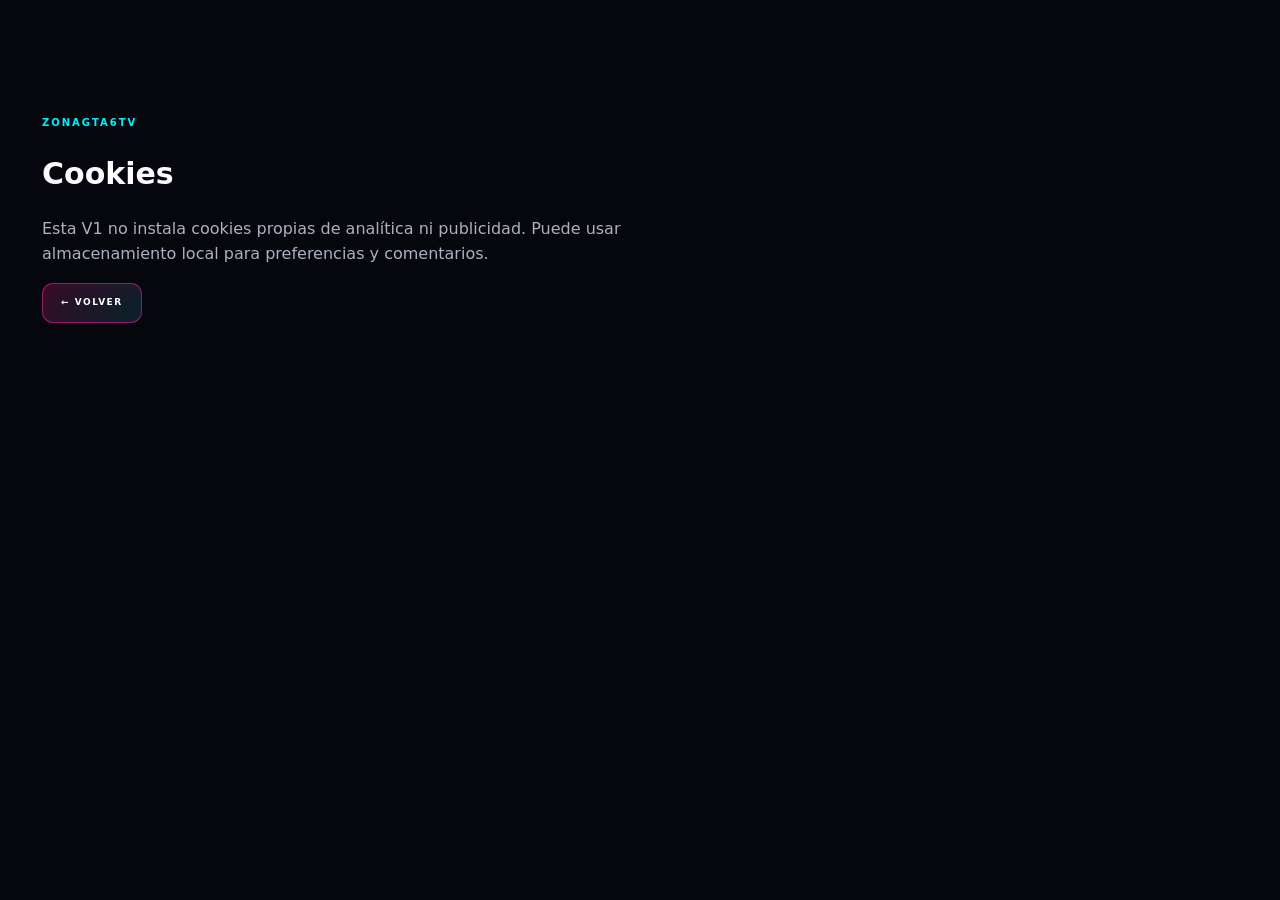
<file: cookies.html>
<!doctype html><html lang="es"><head><meta charset="utf-8"><meta name="viewport" content="width=device-width,initial-scale=1"><title>Cookies — ZonaGTA6TV</title><link rel="stylesheet" href="styles.css"></head><body><main class="section"><div class="eyebrow">ZONAGTA6TV</div><h1>Cookies</h1><p class="lead">Esta V1 no instala cookies propias de analítica ni publicidad. Puede usar almacenamiento local para preferencias y comentarios.</p><a class="neon-btn" href="index.html">← VOLVER</a></main></body></html>
</file>
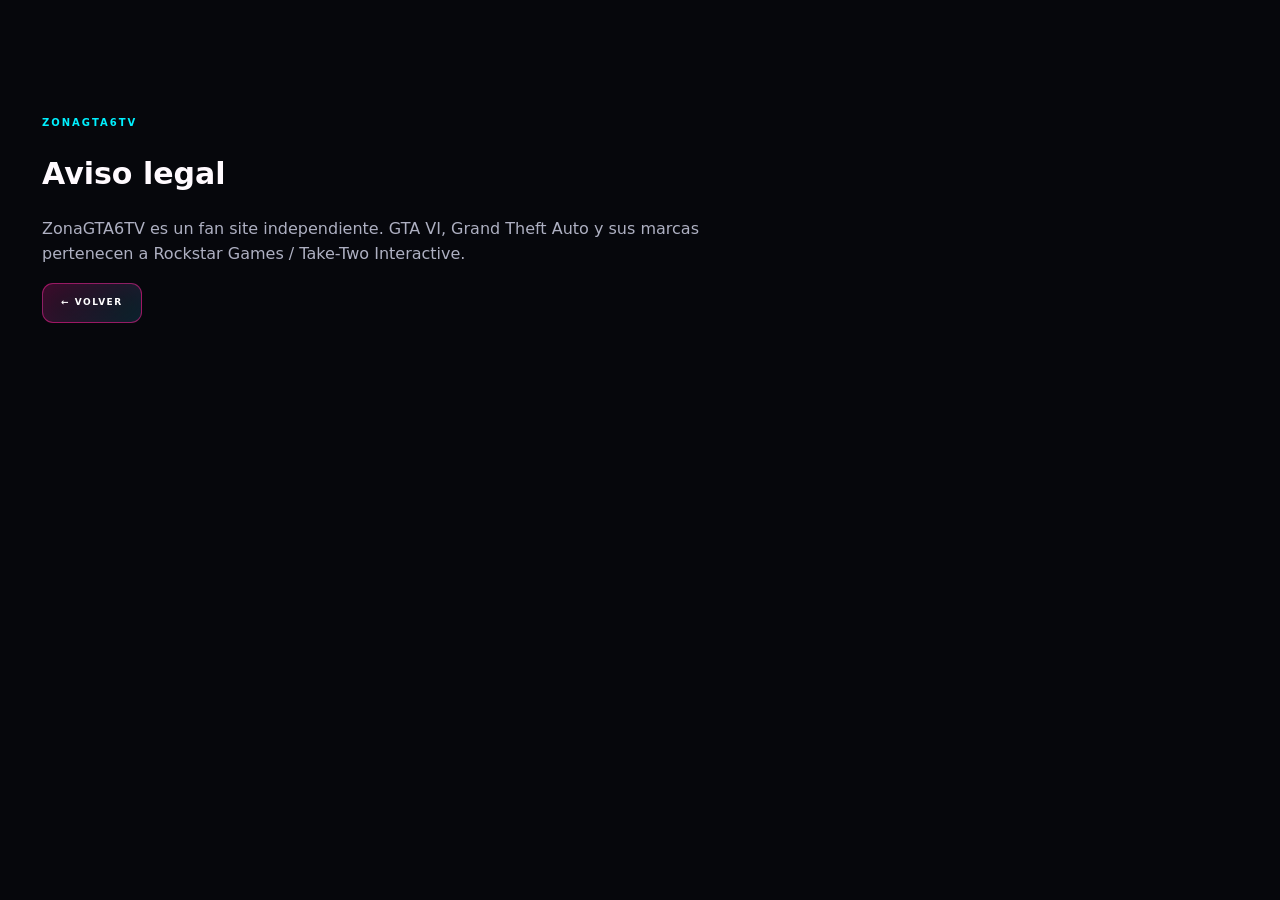
<file: disclaimer.html>
<!doctype html><html lang="es"><head><meta charset="utf-8"><meta name="viewport" content="width=device-width,initial-scale=1"><title>Aviso legal — ZonaGTA6TV</title><link rel="stylesheet" href="styles.css"></head><body><main class="section"><div class="eyebrow">ZONAGTA6TV</div><h1>Aviso legal</h1><p class="lead">ZonaGTA6TV es un fan site independiente. GTA VI, Grand Theft Auto y sus marcas pertenecen a Rockstar Games / Take-Two Interactive.</p><a class="neon-btn" href="index.html">← VOLVER</a></main></body></html>
</file>
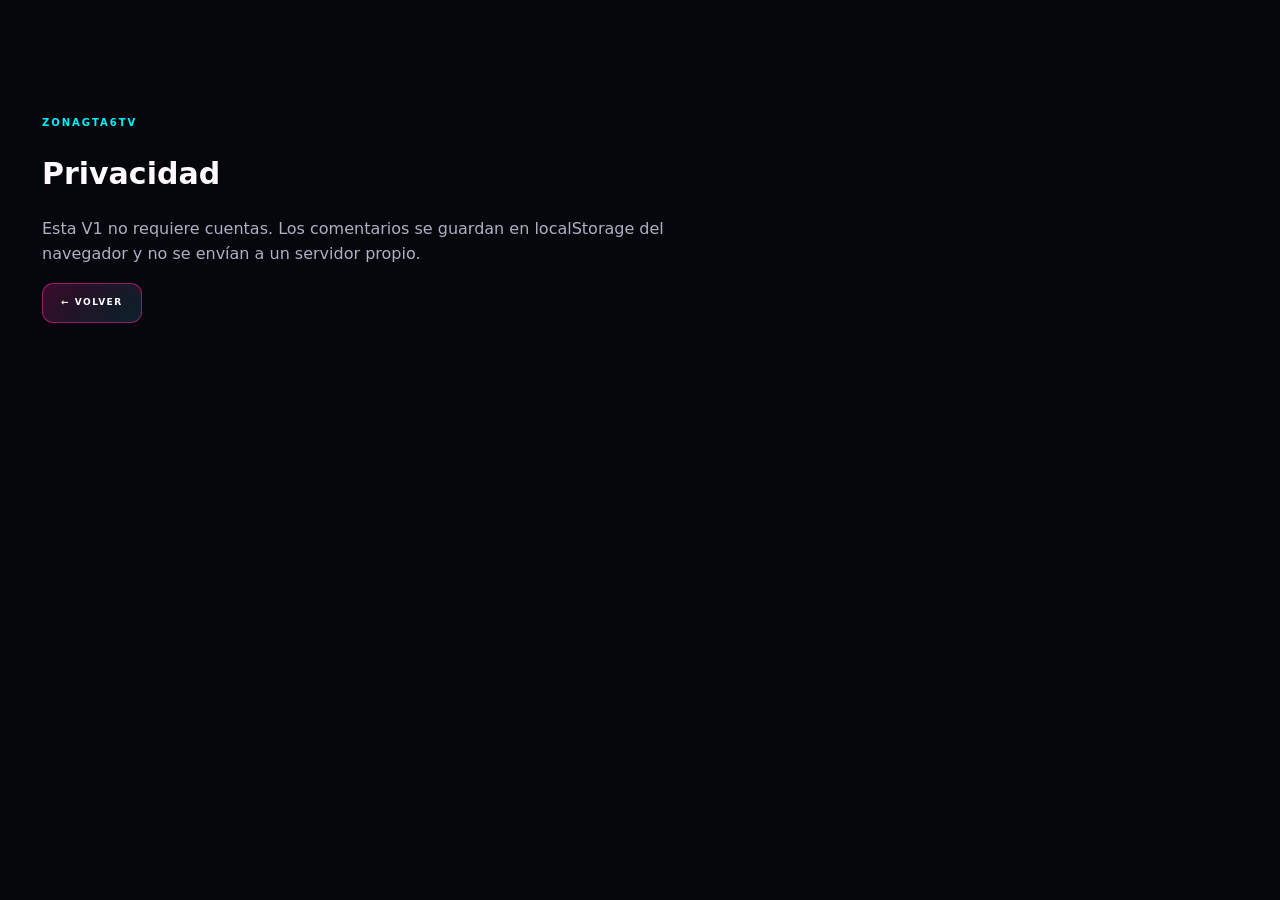
<file: privacy.html>
<!doctype html><html lang="es"><head><meta charset="utf-8"><meta name="viewport" content="width=device-width,initial-scale=1"><title>Privacidad — ZonaGTA6TV</title><link rel="stylesheet" href="styles.css"></head><body><main class="section"><div class="eyebrow">ZONAGTA6TV</div><h1>Privacidad</h1><p class="lead">Esta V1 no requiere cuentas. Los comentarios se guardan en localStorage del navegador y no se envían a un servidor propio.</p><a class="neon-btn" href="index.html">← VOLVER</a></main></body></html>
</file>
<file: styles.css>
:root{--bg:#04030a;--panel:#0b0c16;--text:#fffaff;--muted:#b8b4c9;--pink:#ff1f9a;--cyan:#00f0ff;--violet:#a56cff;--gold:#ffd21c;--orange:#ff6b18;--lime:#8dff3f;--line:rgba(255,255,255,.14);--max:1240px}
*{box-sizing:border-box}html{scroll-behavior:smooth}body{margin:0;background:radial-gradient(circle at 70% -10%,#34104c 0,transparent 34%),radial-gradient(circle at 15% 30%,#09293a 0,transparent 28%),var(--bg);color:var(--text);font:500 15px/1.55 system-ui,-apple-system,"Segoe UI",Arial,sans-serif;overflow-x:hidden}
a{color:inherit;text-decoration:none}button{font:inherit;cursor:pointer}.noise,.scanlines,.grid-floor{position:fixed;inset:0;pointer-events:none}.noise{z-index:50;background:repeating-linear-gradient(0deg,transparent 0 5px,rgba(255,255,255,.014) 6px);opacity:.55}.scanlines{z-index:4;background:repeating-linear-gradient(0deg,transparent 0 3px,rgba(32,233,255,.025) 4px);mix-blend-mode:screen}.grid-floor{z-index:-1;top:65%;height:35%;background-image:linear-gradient(rgba(32,233,255,.09) 1px,transparent 1px),linear-gradient(90deg,rgba(255,46,180,.08) 1px,transparent 1px);background-size:70px 70px;transform:perspective(500px) rotateX(62deg);transform-origin:bottom;opacity:.25}.ambient{position:fixed;z-index:-2;width:40vw;height:40vw;border-radius:50%;filter:blur(70px);opacity:.22}.ambient-a{background:#ff2eb4;left:-15vw;top:10vh}.ambient-b{background:#20e9ff;right:-15vw;top:45vh}
.floating-header{position:fixed;z-index:40;top:0;left:0;right:0;height:72px;display:flex;align-items:center;justify-content:space-between;padding:0 24px;background:linear-gradient(180deg,rgba(4,5,13,.96),rgba(4,5,13,.58),transparent);backdrop-filter:blur(14px)}.brand{font-weight:1000;letter-spacing:-1px;font-size:22px;white-space:nowrap}.brand span{color:var(--pink);text-shadow:0 0 22px #ff36b588}.brand b{color:var(--cyan);font-size:.72em;margin-left:3px}.brand em{font-style:normal;font-size:7px;letter-spacing:2px;color:#8c8fa4;margin-left:8px;border:1px solid var(--line);padding:3px 5px;border-radius:4px}.floating-header nav{display:flex;gap:20px}.floating-header nav a,.head-actions a,.head-actions button{font-size:9px;letter-spacing:1.5px;color:#e4e3ef;text-transform:uppercase}.floating-header nav a{position:relative}.floating-header nav a:after{content:"";position:absolute;left:0;bottom:-7px;width:0;height:1px;background:var(--cyan);box-shadow:0 0 10px var(--cyan);transition:.25s}.floating-header nav a:hover:after{width:100%}.head-actions{display:flex;gap:8px}.head-actions a,.head-actions button{width:35px;height:35px;border:1px solid var(--line);border-radius:10px;background:#090a14;display:grid;place-items:center;color:#fff}.head-actions button{font-size:16px}.head-actions button.active{color:var(--cyan);border-color:#20e9ff66;box-shadow:0 0 22px #20e9ff22}
.hero-ref{position:relative;margin-top:72px;width:100%;min-height:760px;overflow:hidden;background:#03040a;perspective:1200px}.hero-bg{position:absolute;inset:-12%;background:radial-gradient(circle at 25% 50%,#ff2eb433,transparent 25%),radial-gradient(circle at 75% 40%,#20e9ff33,transparent 28%),url("assets/leonida-grid.svg") center/cover;filter:blur(2px) saturate(1.25);transform:scale(1.1)}.hero-art{position:absolute;inset:0;transform-style:preserve-3d;transition:transform .15s ease-out}.hero-image{position:absolute;inset:0;width:100%;height:100%;object-fit:cover;object-position:center;filter:saturate(1.12) contrast(1.05) brightness(.72);transform:translateZ(20px) scale(1.02)}.hero-vignette{position:absolute;inset:0;background:radial-gradient(circle at 52% 48%,transparent 20%,#02020a99 82%),linear-gradient(90deg,#03040add,transparent 42%,#03040a66)}.hero-title{position:absolute;z-index:3;left:8%;top:24%;transform:translateZ(110px);max-width:560px;text-shadow:0 15px 40px #000}.hero-title>span{font-size:10px;letter-spacing:4px;color:var(--cyan);font-weight:900}.hero-title h1{font-size:clamp(56px,9vw,125px);line-height:.82;letter-spacing:-7px;margin:14px 0}.hero-title h1 i{font-style:normal;color:var(--pink);text-shadow:0 0 35px #ff2eb466}.hero-title p{color:#b6b8c8;letter-spacing:2px;text-transform:uppercase;font-size:10px}.hero-cta{display:flex;gap:10px;margin-top:25px}.neon-btn,.ghost-btn{display:inline-flex;align-items:center;justify-content:center;border:1px solid #ff36b577;background:linear-gradient(135deg,#ff36b522,#20e9ff0e);color:#fff;padding:12px 18px;border-radius:11px;font-size:9px;font-weight:900;letter-spacing:1.5px;transition:.25s}.neon-btn:hover{transform:translateY(-3px);box-shadow:0 15px 45px #ff36b52b}.ghost-btn{border-color:var(--line);background:#080914aa;color:#aeb2c6}.hud{position:absolute;z-index:5;transform:translateZ(100px);padding:8px 11px;border:1px solid #ffffff19;background:#07081088;backdrop-filter:blur(8px);border-radius:8px;font-size:8px;letter-spacing:1.5px;display:flex;gap:8px}.hud span{color:#707487}.hud b{color:var(--cyan)}.hud-a{left:4%;top:10%}.hud-b{right:4%;top:12%}.hud-c{right:5%;bottom:22%}.hud-d{left:5%;bottom:20%}.hotspots{position:absolute;inset:0;z-index:8}.hotspot{position:absolute;display:block;border:0;background:transparent;border-radius:14px}.hotspot:hover{outline:1px solid #ff36b566;background:#ff36b50b;box-shadow:0 0 40px #ff36b522}.hs-news{left:20%;top:3%;width:9%;height:8%}.hs-blog{left:30%;top:3%;width:8%;height:8%}.hs-guides{left:39%;top:3%;width:9%;height:8%}.hs-leaks{left:49%;top:3%;width:11%;height:8%}.hs-gallery{left:61%;top:3%;width:10%;height:8%}.hs-community{left:72%;top:3%;width:11%;height:8%}.hero-caption{position:absolute;z-index:10;left:2%;bottom:20px;display:flex;gap:10px;align-items:center;background:#05060dcc;border:1px solid #ffffff15;border-radius:10px;padding:8px 11px;font-size:8px;letter-spacing:1.4px}.hero-caption span{color:var(--cyan)}.hero-caption strong{color:#fff}
.status-strip{max-width:var(--max);margin:-26px auto 0;position:relative;z-index:12;display:grid;grid-template-columns:repeat(4,1fr);background:#080a12c9;border:1px solid var(--line);border-radius:18px;padding:14px 18px;box-shadow:0 25px 80px #000b;backdrop-filter:blur(18px);transform:translateZ(50px)}.status-strip div{padding:6px 14px;border-right:1px solid var(--line)}.status-strip div:last-child{border:0}.status-strip span{display:block;color:#6f7389;font-size:8px;letter-spacing:1.5px}.status-strip strong,.status-strip a{font-size:11px}.status-strip a{color:var(--cyan)}.pulse,.live-chip i{display:inline-block;width:7px;height:7px;border-radius:50%;background:#71ffba;box-shadow:0 0 15px #71ffba;animation:pulse 1.5s infinite}@keyframes pulse{50%{opacity:.3;transform:scale(.7)}}
.section{max-width:var(--max);margin:auto;padding:115px 22px}.reveal{opacity:0;transform:translateY(25px);transition:opacity .7s ease,transform .7s ease}.reveal.in{opacity:1;transform:none}.eyebrow{font-size:10px;letter-spacing:2px;color:var(--cyan);font-weight:900}.title-row{display:flex;justify-content:space-between;align-items:end;gap:15px}.section h2{font-size:clamp(42px,6vw,78px);line-height:.9;letter-spacing:-4px;margin:10px 0 34px}.section h2 i{color:var(--pink);font-style:normal}.lead{color:#aeb0c2;max-width:660px;font-size:16px}.live-chip,.warning{border:1px solid #71ffba44;background:#71ffba0a;color:#71ffba;border-radius:999px;padding:7px 11px;font-size:8px;letter-spacing:1.3px;display:flex;gap:7px;align-items:center}.warning{color:var(--gold);border-color:#ffd25155;background:#ffd25108}
.cards{display:grid;gap:16px}.news-cards{grid-template-columns:repeat(3,1fr)}
.news-card{border-color:#ffffff18}.news-card:nth-child(3n+1){box-shadow:0 25px 65px #ff1f9a18}.news-card:nth-child(3n+2){box-shadow:0 25px 65px #00f0ff18}.news-card:nth-child(3n){box-shadow:0 25px 65px #a56cff18}.card,.panel,.app-card,.guide,.story,.leak{background:linear-gradient(145deg,#111321d9,#080a12d9);border:1px solid var(--line);border-radius:18px;overflow:hidden;box-shadow:0 25px 65px #0007;backdrop-filter:blur(12px);transform-style:preserve-3d;transition:.35s}.card:hover,.guide:hover,.story:hover,.leak:hover,.app-card:hover{transform:translateY(-8px) rotateX(2deg);border-color:#20e9ff55;box-shadow:0 35px 90px #000a,0 0 35px #20e9ff0b}.art{height:205px;position:relative;overflow:hidden;background:#090a13}.art img{width:100%;height:100%;display:block;object-fit:cover;filter:saturate(1.25) contrast(1.05);transition:transform .6s ease,filter .6s ease}.card:hover .art img{transform:scale(1.07);filter:saturate(1.55) contrast(1.08)}.art-glow{position:absolute;inset:0;background:linear-gradient(180deg,transparent 30%,#03040ad9 100%),linear-gradient(90deg,#ff1f9a18,#00f0ff18);mix-blend-mode:screen}.art b{position:absolute;left:16px;bottom:10px;z-index:2;font-size:40px;letter-spacing:-4px;text-shadow:0 0 30px #ff1f9a88}.card-body{padding:19px}.meta{font-size:8px;letter-spacing:1.2px;color:#7d8194;text-transform:uppercase}.card h3{margin:10px 0 8px;font-size:19px;line-height:1.1}.card p{color:#9fa2b4;font-size:12px}.read{border:0;background:none;color:var(--cyan);font-weight:900;font-size:9px;letter-spacing:1.3px;padding:0}
.split{display:grid;grid-template-columns:.9fr 1.1fr;gap:50px}.story-stack{display:grid;gap:12px}.story{padding:22px}.story span{font-size:9px;color:#6f7286}.story h3{margin:6px 0}.story p{margin:0;color:#989bac;font-size:12px}.guide-grid{display:grid;grid-template-columns:repeat(4,1fr);gap:14px}.guide{padding:24px;min-height:180px}.guide .n{color:var(--pink);font-weight:1000;font-size:28px}.guide h3{margin:12px 0 7px}.guide p{color:#979aaa;font-size:12px}.notice{border:1px solid #ffb14a33;background:#1b140e99;color:#cdb28b;border-radius:14px;padding:15px 18px;font-size:12px;margin-bottom:16px}.leak-cards{grid-template-columns:repeat(3,1fr)}.leak{padding:21px;background:#100f15cc}.confidence{font-size:8px;letter-spacing:1.4px}.high{color:#71ffba}.mid{color:var(--gold)}.low{color:#ff6f87}
.gallery-grid{display:grid;grid-template-columns:repeat(4,1fr);gap:12px}.gallery-card{padding:0;border:1px solid var(--line);border-radius:16px;background:#0b0c14;overflow:hidden;cursor:pointer;box-shadow:0 20px 55px #0007}.gallery-card img{display:block;width:100%;aspect-ratio:16/10;object-fit:cover;transition:.5s;filter:saturate(1.1)}.gallery-card:hover img{transform:scale(1.08);filter:saturate(1.35) contrast(1.05)}
.community-head{display:flex;justify-content:space-between;align-items:end;gap:25px}.social-buttons{display:flex;gap:9px;flex-wrap:wrap}.community-grid{display:grid;grid-template-columns:360px 1fr;gap:15px;margin-top:32px}.panel{padding:20px}.panel input,.panel textarea,.modal-card input{width:100%;background:#05060bcc;border:1px solid var(--line);color:#fff;border-radius:10px;padding:12px;outline:none;margin-bottom:10px}.panel textarea{min-height:150px;resize:vertical}.panel small{display:block;color:#6e7284;margin-top:10px}.comment-top{display:flex;justify-content:space-between;border-bottom:1px solid var(--line);padding-bottom:10px;margin-bottom:8px}.comment-top button{background:none;border:0;color:#777b8b;font-size:10px}.comment{padding:14px 0;border-bottom:1px solid var(--line)}.comment b{font-size:12px}.comment time{float:right;color:#686b7a;font-size:9px}.comment p{margin:5px 0 0;color:#a5a7b5;font-size:12px}.live-comments{margin-top:15px}.setup-card{padding:18px;border:1px dashed #20e9ff44;border-radius:12px;background:#20e9ff08;color:#9ea6bb;font-size:12px}.setup-card strong{color:#fff}.setup-card code{color:var(--cyan)}
.mini-apps{display:grid;grid-template-columns:repeat(3,1fr);gap:15px}.app-card{padding:24px}.app-card h3{font-size:20px}.app-card small{color:#7d8090}.app-card #bigCountdown{font-size:30px;font-weight:1000;color:var(--pink);letter-spacing:-1px;margin:7px 0}
footer{max-width:var(--max);margin:auto;padding:45px 22px 70px;border-top:1px solid var(--line);display:grid;grid-template-columns:1fr 2fr 1fr;gap:25px;color:#74788a;font-size:10px}.foot-links{display:flex;gap:12px;flex-wrap:wrap}.foot-links a:hover{color:#fff}
.modal{position:fixed;inset:0;z-index:100;background:#000c;backdrop-filter:blur(18px);display:none;place-items:center;padding:18px}.modal.open{display:grid}.modal-card{width:min(720px,100%);max-height:84vh;overflow:auto;background:#0c0d17eF;border:1px solid var(--line);border-radius:19px;padding:28px;position:relative;box-shadow:0 40px 100px #000a}.modal-card h3{font-size:28px}.close{position:absolute;right:13px;top:8px;border:0;background:none;color:#999daf;font-size:29px}.search-item{padding:13px 0;border-bottom:1px solid var(--line)}.image-modal{width:min(1100px,100%);padding:10px}.image-modal img{display:block;width:100%;max-height:78vh;object-fit:contain;border-radius:10px}.toast{position:fixed;z-index:110;right:18px;bottom:18px;background:#10111d;border:1px solid #20e9ff44;color:#dffcff;border-radius:11px;padding:12px 15px;font-size:11px;transform:translateY(20px);opacity:0;transition:.25s}.toast.show{opacity:1;transform:none}
@media(max-width:1050px){.floating-header nav{gap:11px}.news-cards,.leak-cards{grid-template-columns:1fr 1fr}.guide-grid,.gallery-grid{grid-template-columns:1fr 1fr}.status-strip{margin:0 10px}.split{grid-template-columns:1fr}.community-grid{grid-template-columns:1fr}.mini-apps{grid-template-columns:1fr 1fr}}
@media(max-width:720px){.floating-header{height:58px;padding:0 12px}.floating-header nav{display:none}.brand{font-size:18px}.brand em{display:none}.hero-ref{margin-top:58px;min-height:620px}.hero-title{left:7%;top:23%}.hero-title h1{letter-spacing:-4px}.hero-cta{flex-wrap:wrap}.status-strip{grid-template-columns:1fr 1fr}.status-strip div{border:0;border-bottom:1px solid var(--line)}.section{padding:78px 14px}.section h2{letter-spacing:-2px}.news-cards,.leak-cards,.guide-grid,.gallery-grid,.mini-apps{grid-template-columns:1fr}.community-head,footer{display:flex;flex-direction:column;align-items:flex-start}.hud{display:none}}
@media(prefers-reduced-motion:reduce){*{scroll-behavior:auto!important;animation:none!important;transition:none!important}.hero-art{transform:none!important}.reveal{opacity:1!important;transform:none!important}}

/* ===== V3 FUTURE EXPERIENCE ===== */
body{cursor:default}
#cursorGlow{position:fixed;z-index:6;width:280px;height:280px;border-radius:50%;pointer-events:none;transform:translate(-50%,-50%);background:radial-gradient(circle,rgba(32,233,255,.10),transparent 62%);mix-blend-mode:screen;filter:blur(8px)}
.boot-screen{position:fixed;inset:0;z-index:300;background:#03040a;display:grid;place-items:center;align-content:center;gap:12px;transition:opacity .7s,visibility .7s}.boot-screen.done{opacity:0;visibility:hidden;pointer-events:none}.boot-logo{font-size:clamp(34px,7vw,90px);font-weight:1000;letter-spacing:-5px}.boot-logo span{color:var(--pink)}.boot-logo b{color:var(--cyan)}.boot-line{width:min(360px,65vw);height:2px;background:#ffffff13;overflow:hidden}.boot-line i{display:block;width:0;height:100%;background:linear-gradient(90deg,var(--pink),var(--cyan));animation:boot 1.5s forwards}@keyframes boot{to{width:100%}}.boot-screen small{font-size:8px;letter-spacing:3px;color:#72778b}
.ticker{position:fixed;z-index:35;left:0;right:0;top:72px;height:26px;display:flex;align-items:center;gap:14px;padding:0 24px;background:#04050bd9;border-bottom:1px solid #ffffff0c;color:#777b8c;font-size:8px;letter-spacing:1.5px;backdrop-filter:blur(10px)}.ticker span{color:var(--pink);font-weight:900}.ticker b{margin-left:auto;color:#71ffba;animation:pulse 1.2s infinite}
.command-dock{position:fixed;z-index:34;right:20px;bottom:20px;padding:7px;border-radius:13px;display:flex;gap:5px;align-items:center}.command-dock button{border:1px solid transparent;background:#060710cc;color:#85899c;border-radius:8px;padding:7px 9px;font-size:8px;letter-spacing:1px}.command-dock button:hover{color:#fff;border-color:#20e9ff44}.dock-status{font-size:7px;letter-spacing:1px;color:#6f7385;padding:0 8px}.dock-status i{display:inline-block;width:5px;height:5px;border-radius:50%;background:#71ffba;box-shadow:0 0 10px #71ffba;margin-right:5px}
.hero-stats{position:absolute;right:4%;bottom:9%;z-index:10;display:flex;gap:7px;transform:translateZ(90px)}.hero-stats div{min-width:72px;padding:9px 11px;border:1px solid #ffffff18;border-radius:9px;background:#05060bcc;backdrop-filter:blur(9px)}.hero-stats span{display:block;font-size:7px;color:#6f7387;letter-spacing:1px}.hero-stats b{font-size:11px;color:var(--cyan)}.scroll-prompt{position:absolute;z-index:10;bottom:20px;right:3%;background:none;border:0;color:#8b8fa0;font-size:8px;letter-spacing:1.8px}.scroll-prompt span{display:inline-block;color:var(--pink);font-size:17px;margin-left:8px;animation:bounce 1.2s infinite}@keyframes bounce{50%{transform:translateY(5px)}}
.hero-orbit{position:absolute;z-index:4;left:50%;top:50%;border:1px solid #20e9ff22;border-radius:50%;pointer-events:none;transform:translate(-50%,-50%) rotateX(65deg)}.orbit-1{width:520px;height:520px;animation:orbit 18s linear infinite}.orbit-2{width:760px;height:760px;border-color:#ff2eb41b;animation:orbit 28s linear reverse infinite}@keyframes orbit{to{transform:translate(-50%,-50%) rotateX(65deg) rotateZ(360deg)}}
.showcase{padding-top:80px}.showcase-grid{display:grid;grid-template-columns:1fr 1fr;gap:70px;align-items:center}.showcase-copy h2{font-size:clamp(55px,7vw,96px);line-height:.82;letter-spacing:-5px;margin:10px 0 25px}.metric-row{display:flex;gap:10px;margin-top:35px}.metric-row div{padding:13px 18px;border-left:1px solid #20e9ff55}.metric-row b{display:block;font-size:20px;color:#fff}.metric-row span{font-size:7px;color:#6d7184;letter-spacing:1.5px}.radar{height:430px;position:relative;display:grid;place-items:center;overflow:hidden;background:radial-gradient(circle,#09222b44,transparent 55%),#080a12}.radar:before{content:"";position:absolute;inset:12%;border-radius:50%;background-image:linear-gradient(#20e9ff12 1px,transparent 1px),linear-gradient(90deg,#20e9ff12 1px,transparent 1px);background-size:40px 40px}.radar-ring{position:absolute;border:1px solid #20e9ff2d;border-radius:50%;aspect-ratio:1}.r1{width:70%;}.r2{width:43%;border-color:#ff2eb42d}.radar-sweep{position:absolute;width:46%;height:46%;border-radius:100% 0 0 0;transform-origin:100% 100%;right:50%;bottom:50%;background:conic-gradient(from 0deg,transparent 0 75%,#20e9ff30 100%);animation:sweep 3s linear infinite}@keyframes sweep{to{transform:rotate(360deg)}}.radar-core{z-index:2;font-size:42px;color:#fff;text-shadow:0 0 35px var(--cyan)}.radar-label{position:absolute;font-size:7px;letter-spacing:2px;color:#20e9ff99}.rl1{top:23%;left:55%}.rl2{bottom:28%;left:21%;color:#ff2eb499}.rl3{top:52%;right:12%}
.shortcut-hint{position:fixed;left:18px;bottom:19px;z-index:34;color:#666a7c;font-size:8px;letter-spacing:.8px}.shortcut-hint kbd{border:1px solid #ffffff16;border-radius:4px;padding:3px 5px;color:#b9bdca;background:#090a12;margin:0 3px}
body.light{--bg:#09070e;background:radial-gradient(circle at 75% 0,#50103e,transparent 35%),#09070e}.light .ambient{opacity:.32}
@media(max-width:720px){.ticker{top:58px;padding:0 12px}.ticker div{overflow:hidden;text-overflow:ellipsis;white-space:nowrap}.command-dock{right:10px;bottom:10px;left:10px;justify-content:center}.command-dock .dock-status{display:none}.shortcut-hint{display:none}.hero-stats{right:5%;bottom:13%;display:none}.scroll-prompt{right:5%;bottom:20px}.showcase-grid{grid-template-columns:1fr;gap:25px}.radar{height:300px}.hero-orbit{display:none}}

#cityParticles{position:fixed;inset:0;z-index:3;pointer-events:none;overflow:hidden}#cityParticles i{position:absolute;width:2px;height:2px;border-radius:50%;background:#20e9ff66;box-shadow:0 0 8px #20e9ff55;animation:floatParticle 7s linear infinite}@keyframes floatParticle{0%{transform:translate3d(0,40px,0);opacity:0}15%{opacity:.8}85%{opacity:.45}100%{transform:translate3d(35px,-140px,0);opacity:0}}

/* V4 creator hub */
.creator-cover{position:relative;min-height:360px;border:1px solid #ffffff16;border-radius:24px;overflow:hidden;background:radial-gradient(circle at 75% 50%,#ff2eb422,transparent 23%),radial-gradient(circle at 20% 80%,#20e9ff19,transparent 25%),linear-gradient(135deg,#0b0c16,#070810);box-shadow:0 35px 100px #0009}.creator-cover:before{content:"";position:absolute;inset:0;background:linear-gradient(115deg,transparent 0 43%,#ff2eb40d 44% 45%,transparent 46% 100%),linear-gradient(90deg,#03040acc,transparent 60%)}.creator-scan{position:absolute;inset:0;background:repeating-linear-gradient(0deg,transparent 0 7px,#20e9ff08 8px)}.creator-copy{position:relative;z-index:2;padding:55px;max-width:700px}.creator-copy h2{font-size:clamp(55px,8vw,105px);margin:10px 0 12px;letter-spacing:-6px}.creator-copy h2 span{color:var(--pink);text-shadow:0 0 35px #ff2eb455}.creator-copy p{color:#a9acbd;max-width:590px}.creator-actions{display:flex;gap:10px;margin-top:25px}.creator-orb{position:absolute;right:9%;top:50%;transform:translateY(-50%);width:245px;height:245px;border-radius:50%;display:grid;place-items:center;background:radial-gradient(circle,#20e9ff22 0 9%,transparent 10%),radial-gradient(circle,#ff2eb411 0 36%,transparent 37%),transparent;border:1px solid #20e9ff2c;box-shadow:inset 0 0 80px #20e9ff0b,0 0 100px #20e9ff0b;animation:orbFloat 5s ease-in-out infinite}.creator-orb:before,.creator-orb:after{content:"";position:absolute;border-radius:50%;border:1px solid #ffffff15}.creator-orb:before{inset:14%;transform:rotateX(68deg) rotateZ(25deg)}.creator-orb:after{inset:4%;transform:rotateX(68deg) rotateZ(-25deg);border-color:#ff2eb422}.creator-orb b{font-size:60px;color:#fff;text-shadow:0 0 35px var(--cyan)}.creator-orb span{position:absolute;bottom:45px;font-size:7px;letter-spacing:3px;color:#71ffba}@keyframes orbFloat{50%{transform:translateY(-50%) scale(1.03)}}.creator-grid{display:grid;grid-template-columns:repeat(3,1fr);gap:12px;margin-top:13px}.creator-card{padding:23px;border:1px solid var(--line);border-radius:15px;background:#090a12cc;transition:.3s}.creator-card:hover{transform:translateY(-5px);border-color:#ff2eb455;box-shadow:0 20px 60px #0008}.creator-card span{display:block;color:#6d7183;font-size:7px;letter-spacing:1.8px}.creator-card b{display:block;margin:8px 0;color:#fff;font-size:15px}.creator-card small{color:#20e9ff;font-size:9px}.creator-card.official{border-color:#20e9ff22}@media(max-width:720px){.creator-copy{padding:30px 22px}.creator-orb{opacity:.18;right:-65px}.creator-grid{grid-template-columns:1fr}.creator-actions{flex-wrap:wrap}}
/* V5 — blog visual en español */
.topic-filter{display:flex;flex-wrap:wrap;gap:7px;margin:18px 0 22px}.topic-filter button{border:1px solid #ffffff14;background:#090a12cc;color:#777b8d;border-radius:999px;padding:8px 13px;font-size:8px;letter-spacing:1px;cursor:pointer}.topic-filter button:hover,.topic-filter button.active{color:#fff;border-color:#20e9ff55;box-shadow:0 0 20px #20e9ff0c}.gallery-card{position:relative;overflow:hidden;min-height:180px;border:1px solid #ffffff12;background:#070811;border-radius:14px;cursor:pointer;padding:0}.gallery-card img{width:100%;height:100%;min-height:180px;object-fit:cover;display:block;transition:transform .7s,filter .7s}.gallery-card:after{content:"";position:absolute;inset:0;background:linear-gradient(180deg,transparent 45%,#03040bd9)}.gallery-card span{position:absolute;z-index:2;left:12px;bottom:11px;color:#fff;font-size:9px;letter-spacing:.6px}.gallery-card:hover img{transform:scale(1.07);filter:saturate(1.15) contrast(1.04)}.media-credit{margin-top:14px;color:#696d7f;font-size:9px}.news-cards .card{transition:transform .3s,opacity .3s}.news-cards .card:hover{transform:translateY(-6px)}.story-stack{display:grid;gap:10px}.story{position:relative}.story:before{content:"";position:absolute;left:0;top:0;bottom:0;width:2px;background:linear-gradient(var(--pink),var(--cyan));opacity:.55}.story p{max-width:720px}.official-media{margin-top:16px}

/* ===== V6 community + visual dashboards ===== */
.signal-grid{display:grid;grid-template-columns:1fr 1fr;gap:14px;margin-top:30px}.signal-panel{min-height:260px;padding:22px;border-radius:18px;overflow:hidden}.signal-wide{grid-column:1/-1;min-height:220px}.signal-panel-head{display:flex;justify-content:space-between;align-items:center;margin-bottom:25px}.signal-panel-head b{font-size:10px;letter-spacing:1.5px}.signal-panel-head span{font-size:7px;letter-spacing:1.5px;color:var(--cyan)}.bar-chart{height:175px;display:flex;align-items:end;gap:7px;padding:12px 5px;border-bottom:1px solid #ffffff12;background:repeating-linear-gradient(to top,transparent 0 34px,#ffffff08 35px)}.bar-chart span{position:relative;flex:1;height:var(--h);background:linear-gradient(to top,var(--pink),var(--cyan));border-radius:5px 5px 2px 2px;opacity:.78;animation:chartIn .7s var(--d) both}.bar-chart span b{position:absolute;top:-17px;left:50%;transform:translateX(-50%);font-size:6px;color:#777b8d;font-weight:700}.bar-chart span:nth-child(odd){opacity:.55}@keyframes chartIn{from{height:0;opacity:0}to{height:var(--h);opacity:.78}}.donut-wrap{height:180px;display:flex;align-items:center;justify-content:center;gap:30px}.donut{width:145px;height:145px;border-radius:50%;display:grid;place-items:center;background:conic-gradient(var(--cyan) 0 42%,var(--pink) 42% 66%,#9b7cff 66% 85%,#ffd251 85% 100%);position:relative;box-shadow:0 0 40px #20e9ff12}.donut:after{content:"";position:absolute;width:92px;height:92px;border-radius:50%;background:#080a12;border:1px solid #ffffff12}.donut strong,.donut span{position:relative;z-index:2}.donut strong{font-size:30px}.donut span{font-size:7px;color:#74788b;margin-top:-45px;letter-spacing:1px}.legend-list{display:grid;gap:10px;min-width:145px}.legend-list span{font-size:8px;color:#969aaa;display:grid;grid-template-columns:8px 1fr auto;gap:7px;align-items:center}.legend-list i{width:6px;height:6px;border-radius:50%;background:var(--cyan)}.legend-list span:nth-child(2) i{background:var(--pink)}.legend-list span:nth-child(3) i{background:#9b7cff}.legend-list span:nth-child(4) i{background:#ffd251}.legend-list b{color:#fff}.pulse-bars{height:130px;display:flex;align-items:end;gap:6px;padding:0 3px}.pulse-bars i{flex:1;height:var(--h);background:linear-gradient(to top,#20e9ff22,var(--cyan));border-radius:4px 4px 0 0;animation:pulseChart 1.2s var(--d) both}.signal-foot{display:flex;justify-content:space-between;margin-top:12px;color:#62677a;font-size:7px;letter-spacing:1.2px}@keyframes pulseChart{from{height:0}to{height:var(--h)}}.mini-sparkline{display:flex;align-items:end;height:60px;gap:5px;margin:28px 0 0;max-width:360px}.mini-sparkline span{flex:1;height:var(--spark,50%);border-radius:3px 3px 0 0;background:linear-gradient(to top,var(--pink),var(--cyan));opacity:.7}.mini-sparkline span:nth-child(1){--spark:30%}.mini-sparkline span:nth-child(2){--spark:45%}.mini-sparkline span:nth-child(3){--spark:38%}.mini-sparkline span:nth-child(4){--spark:62%}.mini-sparkline span:nth-child(5){--spark:55%}.mini-sparkline span:nth-child(6){--spark:80%}.mini-sparkline span:nth-child(7){--spark:68%}.mini-sparkline span:nth-child(8){--spark:92%}.section-meter{display:grid;grid-template-columns:repeat(3,1fr);gap:10px;margin-top:18px}.section-meter div{padding:15px;border:1px solid #ffffff10;border-radius:12px;background:#08091099}.section-meter span{display:block;font-size:7px;color:#686d80;letter-spacing:1px}.section-meter b{display:block;margin-top:6px;font-size:15px;color:var(--cyan)}.rumor-meter{display:grid;grid-template-columns:auto 1fr;gap:15px;align-items:center;margin-top:18px;padding:16px 18px}.rumor-meter div:first-child span{display:block;font-size:7px;color:#707487;letter-spacing:1px}.rumor-meter div:first-child b{color:var(--gold);font-size:13px}.meter-track{height:6px;border-radius:10px;background:#ffffff0d;overflow:hidden}.meter-track i{display:block;width:78%;height:100%;background:linear-gradient(90deg,var(--gold),var(--pink));border-radius:inherit}.rumor-meter small{grid-column:1/-1;color:#6d7183;font-size:8px}.community-invite{display:flex;flex-direction:column;justify-content:center;min-height:300px}.community-invite h3{font-size:clamp(30px,4vw,50px);letter-spacing:-2px;margin:12px 0}.community-invite p{max-width:520px;color:#9ea2b3;line-height:1.7}.community-pills{display:flex;gap:8px;flex-wrap:wrap;margin-top:20px}.community-pills span{padding:8px 11px;border:1px solid #20e9ff22;border-radius:999px;font-size:7px;color:#7f8496;letter-spacing:1px}.public-community{grid-template-columns:.75fr 1.25fr}.public-community .live-comments{margin-top:0}.public-community #utterances{min-height:230px}
@media(max-width:720px){.signal-grid{grid-template-columns:1fr}.signal-wide{grid-column:auto}.donut-wrap{gap:15px}.section-meter{grid-template-columns:1fr}.rumor-meter{grid-template-columns:1fr}.public-community{grid-template-columns:1fr}.public-community .live-comments{margin-top:0}}

.map-layout{display:grid;grid-template-columns:1.45fr .55fr;gap:18px;align-items:stretch}.leonida-map{position:relative;min-height:510px;overflow:hidden;border-radius:22px;background:radial-gradient(circle at 72% 25%,#20e9ff18,transparent 22%),radial-gradient(circle at 28% 68%,#ff2eb418,transparent 24%),#070b12}.map-water{position:absolute;inset:-10%;background:repeating-linear-gradient(8deg,transparent 0 25px,#20e9ff0d 26px 27px),radial-gradient(ellipse at 75% 65%,#062b39 0 26%,transparent 27%),linear-gradient(125deg,#07121c,#05070d 62%,#061a24);clip-path:polygon(0 0,100% 0,100% 100%,0 100%)}.region{position:absolute;z-index:3;border:1px solid #ffffff25;background:linear-gradient(145deg,#151a25e6,#090d15e6);color:#fff;border-radius:16px;padding:13px 14px;text-align:left;box-shadow:0 15px 45px #0009;transition:.25s;min-width:130px}.region b{display:block;font-size:11px;letter-spacing:1px}.region small{display:block;color:#7f879b;font-size:7px;letter-spacing:1.4px;margin-top:4px}.region:hover,.region.active{transform:translateY(-5px) scale(1.03);border-color:#20e9ff88;box-shadow:0 20px 55px #20e9ff18}.r-vice{right:10%;top:34%;border-color:#ff2eb455}.r-keys{right:4%;bottom:12%}.r-grass{left:34%;top:45%}.r-amb{left:49%;top:20%}.r-port{left:8%;top:24%}.r-kalaga{left:25%;top:5%}.map-route{position:absolute;height:2px;background:linear-gradient(90deg,#20e9ff00,#20e9ff99,#ff2eb477,#20e9ff00);transform-origin:left;opacity:.65;z-index:2}.route-a{width:52%;left:30%;top:43%;transform:rotate(-8deg)}.route-b{width:45%;left:18%;top:54%;transform:rotate(12deg)}.route-c{width:35%;left:48%;top:36%;transform:rotate(38deg)}.map-compass{position:absolute;right:18px;top:16px;color:#20e9ff;font-size:9px;letter-spacing:2px}.map-status{position:absolute;left:18px;bottom:16px;color:#686f82;font-size:7px;letter-spacing:1.2px}.map-intel{padding:25px;display:flex;flex-direction:column;justify-content:center}.map-intel h3{font-size:29px;line-height:1;margin:12px 0}.map-intel p{color:#989dae;font-size:12px}.map-stat{display:flex;justify-content:space-between;margin-top:18px;font-size:9px;letter-spacing:1px;color:#777d91}.map-stat b{color:#fff}.map-bar{height:5px;border-radius:99px;background:#ffffff0d;overflow:hidden;margin-top:8px}.map-bar i{display:block;width:100%;height:100%;background:linear-gradient(90deg,#ff2eb4,#20e9ff);box-shadow:0 0 15px #20e9ff66}.source-note{margin-top:20px;padding-top:14px;border-top:1px solid var(--line);color:#73798c;font-size:9px;line-height:1.5}.map-opinion{margin-top:18px;padding:22px;border:1px solid var(--line);border-radius:18px;display:grid;grid-template-columns:1fr 1.25fr auto;gap:18px;align-items:center}.map-opinion h3{margin:5px 0;font-size:22px}.map-opinion p{margin:0;color:#888da1;font-size:11px}.vote-grid{display:grid;grid-template-columns:repeat(3,1fr);gap:8px}.vote-btn{border:1px solid #ffffff15;background:#090b13;color:#dfe2ee;border-radius:10px;padding:13px 10px;font-size:8px;font-weight:900;letter-spacing:1px;transition:.25s}.vote-btn:hover,.vote-btn.voted{border-color:#ff2eb477;background:#ff2eb40b;transform:translateY(-2px)}.vote-result{min-width:100px;text-align:center}.vote-result span,.vote-result small{display:block;color:#6f7588;font-size:7px;letter-spacing:1px}.vote-result b{display:block;font-size:27px;color:#20e9ff}.map-verdict{display:grid;grid-template-columns:repeat(3,1fr);gap:12px;margin-top:14px}.verdict-card{padding:20px;border:1px solid var(--line);background:#090b13aa;border-radius:16px}.verdict-card span{color:#73798c;font-size:7px;letter-spacing:1.4px}.verdict-card b{display:block;margin:8px 0;color:#fff;font-size:15px}.verdict-card p{margin:0;color:#8f94a8;font-size:11px}
@media(max-width:900px){.map-layout{grid-template-columns:1fr}.map-opinion{grid-template-columns:1fr}.vote-grid{grid-template-columns:1fr}.map-verdict{grid-template-columns:1fr}}

.social-hub{padding-top:70px}.social-hub-grid{display:grid;grid-template-columns:1fr 1fr;gap:18px}.social-platform{position:relative;display:grid;grid-template-columns:auto 1fr auto;gap:18px;align-items:center;padding:28px;border-radius:20px;border:1px solid #ffffff18;background:linear-gradient(135deg,#111321ee,#080a12ee);overflow:hidden;box-shadow:0 25px 70px #0008}.social-platform:before{content:"";position:absolute;inset:auto -20% -70% 10%;height:160px;background:radial-gradient(circle,#ff1f9a44,transparent 65%);pointer-events:none}.tiktok-card:before{background:radial-gradient(circle,#00f0ff44,transparent 65%)}.social-icon{width:58px;height:58px;border-radius:16px;display:grid;place-items:center;font-size:25px;color:#fff;background:linear-gradient(135deg,var(--pink),var(--violet));box-shadow:0 0 35px #ff1f9a44}.tiktok-card .social-icon{background:linear-gradient(135deg,#00f0ff,#a56cff)}.social-platform h3{margin:5px 0;font-size:25px}.social-platform p{color:#9fa2b4;font-size:12px;margin:6px 0 15px}.social-platform .neon-btn{position:relative;z-index:2}.tiktok-badge{font-size:9px;letter-spacing:2px;color:#00f0ff;border:1px solid #00f0ff55;border-radius:999px;padding:8px 10px;box-shadow:0 0 20px #00f0ff18}.social-platform .g-ytsubscribe{min-height:28px;margin-top:8px;position:relative;z-index:2}.live-comments{border-color:#ff1f9a22;box-shadow:0 25px 80px #ff1f9a0c}.comment-top{border-bottom-color:#ffffff14}.community-pills span{border-color:#ff1f9a22}.neon-btn{background:linear-gradient(135deg,#ff1f9a33,#00f0ff1f);border-color:#ff1f9a88;box-shadow:inset 0 0 20px #ff1f9a0b}.neon-btn:hover{border-color:#00f0ff99;box-shadow:0 15px 45px #ff1f9a35,0 0 25px #00f0ff18}
@media(max-width:900px){.social-hub-grid{grid-template-columns:1fr}}

/* Reparaciones V8: imágenes de noticias y estado del bloque de comentarios */
.art img.img-fallback{object-position:center;filter:saturate(1.15) contrast(1.02)}
#disqus_thread{width:100%;min-height:220px}
#disqus_thread iframe{max-width:100%}
.empty-state{color:#8e92a5;padding:24px;border:1px dashed var(--line);border-radius:14px}


/* =========================================================
   ZONA SOCIAL PRO V9 — red social primero, GTA como atmósfera
   ========================================================= */
:root{--social-bg:#06070c;--social-panel:#0d1019;--social-line:#ffffff12;--social-muted:#8f95a8}
body{background:var(--social-bg)}
.social-header{backdrop-filter:blur(22px);background:#05060bd9;border-bottom:1px solid #ffffff0b}
.social-header nav a{font-size:9px;letter-spacing:1.2px}
.social-header nav a.active{color:#fff;border-bottom:2px solid var(--pink)}
.header-auth{border:1px solid #ffffff18;background:#ffffff08;color:#fff;border-radius:999px;padding:9px 13px;font-size:8px;font-weight:900;letter-spacing:1px;cursor:pointer}
.header-auth:hover{border-color:#20e9ff66;background:#20e9ff0c}

.welcome-portal{min-height:min(820px,100vh);position:relative;overflow:hidden;display:grid;grid-template-columns:1.1fr .7fr;align-items:center;gap:6vw;padding:130px clamp(22px,7vw,110px) 70px;border-bottom:1px solid #ffffff0b;background:#05060a}
.welcome-bg{position:absolute;inset:0;background:radial-gradient(circle at 72% 45%,#ff1f9a18,transparent 28%),radial-gradient(circle at 35% 20%,#20e9ff10,transparent 30%),linear-gradient(115deg,#05060a 20%,#090c15 55%,#07070d)}
.welcome-bg:after{content:"";position:absolute;inset:0;background:linear-gradient(90deg,#05060a 0%,transparent 45%,#05060a88 100%),url('assets/portal-future.webp') center/cover;opacity:.27;mix-blend-mode:screen}
.welcome-grid{position:absolute;inset:0;background-image:linear-gradient(#ffffff05 1px,transparent 1px),linear-gradient(90deg,#ffffff05 1px,transparent 1px);background-size:44px 44px;mask-image:linear-gradient(to bottom,#000,transparent 85%);pointer-events:none}
.welcome-content,.welcome-card{position:relative;z-index:2}
.welcome-kicker{font-size:9px;letter-spacing:2px;color:#20e9ff;display:flex;align-items:center;gap:9px;margin-bottom:18px}
.status-dot{width:7px;height:7px;border-radius:50%;background:#42ffb1;box-shadow:0 0 16px #42ffb1;animation:pulseDot 1.5s infinite}
@keyframes pulseDot{50%{opacity:.35;transform:scale(.7)}}
.welcome-content h1{font-size:clamp(48px,7vw,92px);line-height:.88;letter-spacing:-4px;margin:0 0 25px;max-width:850px}.welcome-content h1 i{color:#fff;font-style:normal;background:linear-gradient(90deg,var(--pink),var(--cyan));-webkit-background-clip:text;background-clip:text;color:transparent}
.welcome-content>p{max-width:670px;color:#aeb3c2;font-size:15px;line-height:1.75;margin:0 0 28px}.welcome-content>p strong{color:#fff}
.welcome-actions{display:flex;gap:10px;flex-wrap:wrap}.welcome-primary,.welcome-secondary{min-height:48px;padding:0 22px}.welcome-note{display:flex;flex-wrap:wrap;gap:14px;margin-top:22px;color:#747b8d;font-size:8px;letter-spacing:1px}
.welcome-card{justify-self:end;width:min(390px,100%);padding:20px;border-radius:24px;background:linear-gradient(145deg,#151926dd,#090b12ed);border:1px solid #ffffff14;box-shadow:0 35px 100px #000b,0 0 60px #ff1f9a0b;transform:perspective(900px) rotateY(-7deg) rotateX(3deg)}
.welcome-card-top{display:flex;justify-content:space-between;color:#737a8e;font-size:7px;letter-spacing:1.5px;padding-bottom:15px;border-bottom:1px solid #ffffff0c}.welcome-card-top b{color:#54f5b3}.mini-profile{display:flex;gap:12px;align-items:center;padding:20px 0}.mini-avatar{width:46px;height:46px;border-radius:14px;display:grid;place-items:center;font-weight:900;color:#fff;background:linear-gradient(135deg,var(--pink),var(--violet));box-shadow:0 0 28px #ff1f9a35}.mini-profile strong{display:block;color:#fff;font-size:13px}.mini-profile small{display:block;color:#777e91;font-size:9px;margin-top:4px}.mini-post{border:1px solid #ffffff0e;background:#090b12;border-radius:15px;padding:18px}.mini-line{height:7px;background:#ffffff0c;border-radius:10px;margin:7px 0}.mini-line.long{width:92%}.mini-line.short{width:55%}.mini-actions{display:flex;justify-content:space-between;margin-top:18px;color:#7e8598;font-size:9px}.mission-badge{display:flex;gap:11px;align-items:center;margin-top:15px;padding:13px;border-radius:13px;background:linear-gradient(90deg,#ff1f9a10,#20e9ff09);border:1px solid #ff1f9a22}.mission-badge>span{width:34px;height:34px;border-radius:10px;display:grid;place-items:center;color:#ffd75c;background:#ffd75c12}.mission-badge small{display:block;color:#707789;font-size:7px;letter-spacing:1px}.mission-badge strong{display:block;color:#fff;font-size:10px;margin-top:3px}.welcome-skip{position:absolute;bottom:24px;left:50%;transform:translateX(-50%);z-index:3;border:0;background:transparent;color:#656c7e;font-size:8px;letter-spacing:1.6px;cursor:pointer}.welcome-skip:hover{color:#fff}
body.welcome-dismissed .welcome-portal{display:none}
.mission-app p{color:#858b9d;font-size:10px;line-height:1.5;margin:8px 0 15px;max-width:320px}

/* Noticias: tarjetas robustas y fallback visual local */
.news-cards{grid-template-columns:repeat(3,minmax(0,1fr))}.news-card .art{height:230px;overflow:hidden;background:linear-gradient(135deg,#111522,#080a11);position:relative}.news-card .art img{width:100%;height:100%;display:block;object-fit:cover;object-position:center;transition:transform .5s ease,filter .5s ease}.news-card:hover .art img{transform:scale(1.04);filter:saturate(1.2) contrast(1.06)}.news-card .art:after{content:"";position:absolute;inset:0;background:linear-gradient(to top,#05060bcc,transparent 55%);pointer-events:none}.news-card .art b{position:absolute;z-index:2;left:15px;bottom:13px;font-size:10px;letter-spacing:1.5px;color:#fff}.news-card .card-body{min-height:230px}.news-card .read{cursor:pointer}

/* Feed de red social */
.public-community{grid-template-columns:.62fr 1.38fr}.community-invite{position:sticky;top:110px;align-self:start}.live-comments{background:#090b12cc}.social-feed{display:grid;gap:12px}.social-card{border:1px solid #ffffff0e;background:linear-gradient(145deg,#10131d,#080a10);border-radius:18px;padding:18px;box-shadow:0 15px 45px #0005}.social-author{display:flex;align-items:center;gap:11px}.social-author strong{font-size:12px}.social-author small{display:block;color:#747b8e;font-size:8px;margin-top:3px}.social-avatar{width:40px;height:40px;border-radius:13px;display:grid;place-items:center;object-fit:cover;background:linear-gradient(135deg,#ff1f9a,#755cff);color:#fff;font-weight:900}.social-content{color:#e7e9f0;font-size:13px;line-height:1.65;padding:15px 0}.social-actions{display:flex;gap:7px;padding-top:10px;border-top:1px solid #ffffff0a}.social-actions button{border:1px solid #ffffff10;background:#ffffff05;color:#a9afc0;border-radius:9px;padding:8px 11px;font-size:8px;font-weight:800;cursor:pointer}.social-actions button:hover,.social-actions button.liked{border-color:#ff1f9a55;color:#fff;background:#ff1f9a0b}.comment-form{display:flex;gap:7px;margin-top:10px}.comment-form input{min-width:0;flex:1}.comment-form button{border:1px solid #20e9ff44;background:#20e9ff08;color:#dcefff;border-radius:9px;padding:0 12px;font-size:8px;font-weight:900}.social-comment{padding:10px 0;border-top:1px solid #ffffff08;color:#c9cdd9;font-size:11px}.social-comment b{margin-right:7px;color:#fff}.social-comment small{color:#666d80;font-size:7px}.social-notify{position:fixed;right:20px;bottom:20px;z-index:9999;background:#111522;border:1px solid #20e9ff44;color:#fff;padding:12px 15px;border-radius:12px;box-shadow:0 15px 50px #0009;font-size:10px}

@media(max-width:950px){.welcome-portal{grid-template-columns:1fr;padding-top:110px}.welcome-card{justify-self:start;max-width:430px}.news-cards{grid-template-columns:1fr 1fr}.community-invite{position:relative;top:auto}}
@media(max-width:650px){.welcome-content h1{letter-spacing:-2px}.welcome-card{transform:none}.news-cards{grid-template-columns:1fr}.welcome-note{display:grid;gap:8px}.social-header nav{display:none}.header-auth{padding:8px 9px}}

.mission-result-badge{margin:14px 0;padding:12px;border:1px solid #ffd75c33;border-radius:12px;background:#ffd75c0b;color:#ffd75c;font-size:10px;letter-spacing:1px}

/* ===== PREMIUM WELCOME EXPERIENCE V10 ===== */
.welcome-premium{min-height:100vh;grid-template-columns:minmax(430px,.82fr) minmax(520px,1.18fr);gap:clamp(30px,5vw,90px);padding:125px clamp(22px,6vw,100px) 80px;background:#04050a;isolation:isolate}
.welcome-premium .welcome-bg{background:radial-gradient(circle at 78% 48%,#ff2eb41f,transparent 22%),radial-gradient(circle at 68% 20%,#20e9ff18,transparent 28%),radial-gradient(circle at 30% 90%,#7d5cff18,transparent 30%),linear-gradient(120deg,#030409 0%,#080a13 45%,#05050b 100%)}
.welcome-premium .welcome-bg:after{opacity:.34;background:linear-gradient(90deg,#030409 0%,#03040922 46%,#03040900 100%),url('assets/portal-future.webp') center/cover}
.welcome-premium .welcome-grid{background-size:55px 55px;opacity:.55;mask-image:radial-gradient(circle at 70% 50%,#000 0%,transparent 72%)}
.welcome-stars{position:absolute;inset:0;pointer-events:none;background-image:radial-gradient(#fff8 1px,transparent 1px),radial-gradient(#20e9ff77 1px,transparent 1px);background-size:73px 73px,127px 127px;background-position:12px 24px,60px 80px;opacity:.18;animation:starDrift 24s linear infinite}
.welcome-noise{position:absolute;inset:-20%;pointer-events:none;opacity:.08;background:repeating-linear-gradient(0deg,transparent 0 3px,#fff 4px);mix-blend-mode:overlay;animation:scanMove 10s linear infinite}
.premium-copy{max-width:680px;align-self:center}
.premium-overline{display:inline-flex;margin-bottom:18px;padding:8px 12px;border:1px solid #20e9ff33;background:#20e9ff08;color:#74f3ff;font-size:8px;font-weight:800;letter-spacing:2.5px;box-shadow:0 0 30px #20e9ff0a}
.welcome-premium .welcome-content h1{font-size:clamp(55px,7vw,104px);line-height:.86;letter-spacing:-5px;margin-bottom:27px;text-shadow:0 0 55px #20e9ff0c}
.welcome-premium .welcome-content h1 i{background:linear-gradient(100deg,#ff2eb4 0%,#ff66c7 32%,#20e9ff 82%);background-clip:text;-webkit-background-clip:text}
.premium-lead{max-width:650px!important;font-size:16px!important;line-height:1.8!important;color:#b8bdca!important}.premium-lead strong{color:#fff}
.welcome-premium .welcome-primary{min-height:56px;padding:0 28px;font-size:11px;letter-spacing:1.3px;box-shadow:0 0 35px #ff2eb426,0 15px 45px #0008}
.welcome-premium .welcome-secondary{min-height:56px;padding:0 28px;font-size:11px}
.welcome-premium .welcome-note{font-size:8px;letter-spacing:1.5px;margin-top:25px}
.welcome-showcase{position:relative;align-self:center;min-width:0;perspective:1200px}
.carousel-shell{position:relative;width:100%;overflow:hidden;padding:10px;border-radius:28px;background:linear-gradient(145deg,#171a29dd,#06070de8);border:1px solid #ffffff18;box-shadow:0 45px 120px #000d,0 0 90px #20e9ff0b;transform:rotateY(-5deg) rotateX(2deg);transition:transform .6s ease}
.carousel-shell:hover{transform:rotateY(-1deg) rotateX(0deg) translateY(-4px);box-shadow:0 55px 130px #000e,0 0 100px #ff2eb40e}
.carousel-top,.carousel-bottom{display:flex;align-items:center;justify-content:space-between;gap:15px;padding:10px 12px;color:#7c8496;font-size:7px;letter-spacing:1.6px}.carousel-top span{display:flex;align-items:center;gap:8px}.carousel-top i,.live-dot{width:6px;height:6px;border-radius:50%;background:#54f5b3;box-shadow:0 0 14px #54f5b3;display:inline-block}.carousel-top b{color:#fff;font-size:8px}
.carousel-stage{position:relative;aspect-ratio:16/10;overflow:hidden;border-radius:19px;background:#05060b}
.welcome-slide{position:absolute;inset:0;margin:0;opacity:0;transform:scale(1.045);transition:opacity .7s ease,transform 1.2s ease;pointer-events:none}.welcome-slide.is-active{opacity:1;transform:scale(1);z-index:2}.welcome-slide img{width:100%;height:100%;object-fit:cover;display:block}.slide-overlay{position:absolute;inset:0;background:linear-gradient(180deg,#03040a05 30%,#03040acc 100%),linear-gradient(90deg,#03040a66 0%,transparent 65%)}
.slide-caption{position:absolute;left:25px;bottom:23px;max-width:70%;text-shadow:0 4px 18px #000}.slide-caption small{display:block;color:#55efff;font-size:7px;letter-spacing:2px;font-weight:900;margin-bottom:6px}.slide-caption strong{display:block;color:#fff;font-size:clamp(17px,2.4vw,30px);letter-spacing:-.7px}.slide-caption span{display:block;color:#c3c8d5;font-size:9px;margin-top:7px}
.carousel-arrow{position:absolute;z-index:5;top:50%;transform:translateY(-50%);width:42px;height:42px;border-radius:50%;border:1px solid #ffffff2b;background:#05060bcc;color:#fff;font-size:28px;line-height:1;cursor:pointer;backdrop-filter:blur(12px);transition:.25s}.carousel-arrow:hover{background:#ff2eb4dd;box-shadow:0 0 25px #ff2eb455;transform:translateY(-50%) scale(1.08)}.carousel-arrow.prev{left:16px}.carousel-arrow.next{right:16px}
.carousel-bottom{padding-bottom:3px}.carousel-bottom a{color:#55efff;text-decoration:none}.carousel-dots{display:flex;gap:5px}.carousel-dot{width:20px;height:3px;border:0;border-radius:3px;background:#ffffff22;padding:0;cursor:pointer;transition:.3s}.carousel-dot.active{width:34px;background:linear-gradient(90deg,#ff2eb4,#20e9ff);box-shadow:0 0 12px #20e9ff55}
.floating-social-card{position:absolute;left:-32px;bottom:-28px;padding:14px 18px;border:1px solid #ffffff18;border-radius:15px;background:#080a11e8;box-shadow:0 20px 55px #000b;backdrop-filter:blur(18px);display:grid;grid-template-columns:auto 1fr;gap:4px 9px;z-index:5}.floating-social-card .live-dot{grid-row:span 2;align-self:center}.floating-social-card b{font-size:8px;color:#fff;letter-spacing:1px}.floating-social-card small{font-size:8px;color:#737b8d}
@keyframes starDrift{from{transform:translate3d(0,0,0)}to{transform:translate3d(-60px,30px,0)}}@keyframes scanMove{from{transform:translateY(-10%)}to{transform:translateY(10%)}}
@media(max-width:1100px){.welcome-premium{grid-template-columns:1fr;min-height:auto;padding-top:125px}.premium-copy{max-width:850px}.welcome-showcase{width:min(850px,100%);justify-self:center}.carousel-shell{transform:none}.floating-social-card{left:15px;bottom:-22px}}
@media(max-width:650px){.welcome-premium{padding:105px 16px 70px}.welcome-premium .welcome-content h1{font-size:clamp(48px,15vw,74px);letter-spacing:-3px}.premium-lead{font-size:14px!important}.welcome-premium .welcome-actions{display:grid;grid-template-columns:1fr}.welcome-premium .welcome-primary,.welcome-premium .welcome-secondary{width:100%}.carousel-stage{aspect-ratio:4/3}.slide-caption{left:17px;bottom:17px;max-width:82%}.slide-caption strong{font-size:18px}.carousel-bottom span{display:none}.carousel-arrow{width:36px;height:36px;font-size:24px}.floating-social-card{position:relative;left:auto;bottom:auto;margin:10px 8px -25px}.welcome-skip{bottom:20px}}


/* ===== V11 SOCIAL PRO — bienvenida más grande, social y premium ===== */
.welcome-premium{grid-template-columns:minmax(470px,.86fr) minmax(560px,1.14fr);gap:clamp(36px,5vw,96px);padding-left:clamp(26px,6.5vw,118px);padding-right:clamp(26px,6.5vw,118px)}
.welcome-premium .welcome-kicker{font-size:11px;font-weight:800;letter-spacing:2.4px}
.welcome-premium .premium-overline{font-size:13px;letter-spacing:3px;color:#d8dce8;font-weight:800;margin-bottom:18px}
.welcome-premium .welcome-content h1{font-size:clamp(68px,7.6vw,124px);line-height:.82;letter-spacing:-6px;max-width:980px;margin-bottom:30px}
.welcome-premium .premium-lead{font-size:18px!important;line-height:1.72;max-width:760px;color:#b9bfce}
.welcome-premium .welcome-primary,.welcome-premium .welcome-secondary{min-height:64px;padding:0 34px;font-size:12px;font-weight:950;letter-spacing:1.5px;border-radius:14px}
.welcome-premium .welcome-primary{box-shadow:0 0 55px #ff2eb43a,0 20px 70px #000b;}
.welcome-premium .welcome-note{font-size:10px;font-weight:800;letter-spacing:2px;color:#8f97aa}
.welcome-social-preview{display:grid;gap:5px;margin-top:22px;width:min(610px,100%);padding:16px 18px;border:1px solid #ffffff14;border-radius:15px;background:linear-gradient(100deg,#ff2eb40b,#20e9ff08,#ffffff04);box-shadow:0 15px 50px #0007}
.welcome-social-preview span{font-size:8px;letter-spacing:2px;color:#20e9ff}.welcome-social-preview span b{color:#54f5b3}.welcome-social-preview strong{font-size:14px;color:#fff}.welcome-social-preview small{font-size:9px;color:#7e8698}
.carousel-shell{box-shadow:0 40px 120px #000c,0 0 90px #ff2eb416;border-color:#ffffff1c}
.carousel-top{font-size:9px;letter-spacing:2px}.carousel-top b{font-size:10px;color:#fff}
.carousel-bottom{font-size:8px;letter-spacing:1.4px}
.floating-social-card{transform:translateZ(30px)}
.welcome-social-tabs{position:absolute;right:24px;bottom:-58px;display:flex;gap:5px;padding:5px;border:1px solid #ffffff12;border-radius:12px;background:#080a11e8;backdrop-filter:blur(16px);z-index:6;box-shadow:0 15px 50px #0009}
.welcome-social-tabs span{padding:8px 10px;border-radius:8px;color:#7e879b;font-size:8px;font-weight:900;letter-spacing:1px}.welcome-social-tabs span.active{color:#fff;background:linear-gradient(135deg,#ff2eb41c,#20e9ff12);border:1px solid #ffffff12}
.social-hub .title-row h2,.community-head h2{font-size:clamp(42px,5vw,78px);letter-spacing:-3px}
.social-platform h3{font-size:30px}.social-platform p{font-size:14px}.social-card{border-radius:20px;padding:22px}.social-content{font-size:15px}
@media(max-width:1100px){.welcome-premium{grid-template-columns:1fr}.welcome-premium .welcome-content h1{font-size:clamp(64px,10vw,108px)}.welcome-showcase{width:min(900px,100%)}.welcome-social-tabs{right:10px}}
@media(max-width:650px){.welcome-premium .welcome-content h1{font-size:clamp(52px,16vw,82px);letter-spacing:-4px}.welcome-premium .premium-lead{font-size:15px!important}.welcome-premium .welcome-primary,.welcome-premium .welcome-secondary{min-height:58px}.welcome-social-preview{margin-bottom:8px}.welcome-social-tabs{position:relative;right:auto;bottom:auto;width:max-content;margin:8px auto 0}.social-hub .title-row h2,.community-head h2{font-size:42px}}

/* V12 - noticias: imágenes embebidas para máxima compatibilidad en GitHub Pages */
.news-card .art img{background:#080a12;min-height:100%;}
.news-card .art img.img-fallback{opacity:1;}
</file>
